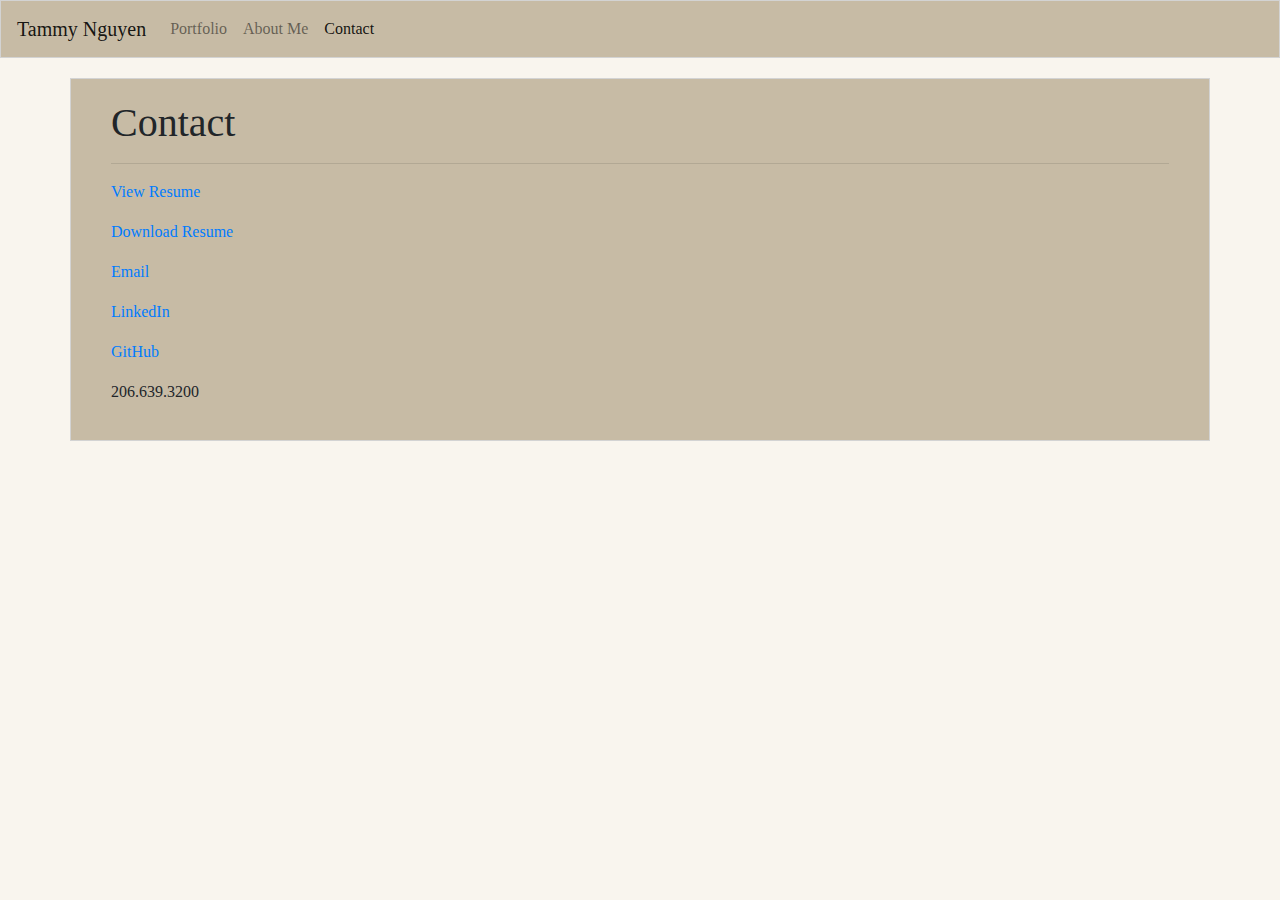
<file: contact.html>
<!DOCTYPE html>
<html lang="zxx">
<head>
    <meta charset="UTF-8">
    <meta name="viewport" content="width=device-width, initial-scale=1.0">
    <title>Contact</title>

    <!-- Style Sheets -->
    <link rel="stylesheet" href="https://stackpath.bootstrapcdn.com/bootstrap/4.3.1/css/bootstrap.min.css" integrity="sha384-ggOyR0iXCbMQv3Xipma34MD+dH/1fQ784/j6cY/iJTQUOhcWr7x9JvoRxT2MZw1T" crossorigin="anonymous">
    <link rel="stylesheet" href="style.css">

    <!-- Font Awesome CDN -->
    <link rel="stylesheet" href="https://use.fontawesome.com/releases/v5.15.1/css/all.css" integrity="sha384-vp86vTRFVJgpjF9jiIGPEEqYqlDwgyBgEF109VFjmqGmIY/Y4HV4d3Gp2irVfcrp" crossorigin="anonymous">
</head>

<body>
    <!-- Nav Bar -->
    <nav class="navbar navbar-expand-lg navbar-light "
    style="background-color: rgb(199, 187, 165);">
        <a class="navbar-brand" href="index.html">Tammy Nguyen</a>
        <button class="navbar-toggler" type="button" data-toggle="collapse" data-target="#navbarSupportedContent" aria-controls="navbarSupportedContent" aria-expanded="false" aria-label="Toggle navigation">
          <span class="navbar-toggler-icon"></span>
        </button>
      
        <div class="collapse navbar-collapse" id="navbarSupportedContent">
          <ul class="navbar-nav mr-auto">
            <li class="nav-item">
              <a class="nav-link" href="portfolio.html">Portfolio</a>
            </li>
            <li class="nav-item">
              <a class="nav-link" href="index.html">About Me</a>
            </li>
            <li class="nav-item active">
                <a class="nav-link" href="contact.html">Contact</a>
            </li>
          </ul>
        </div>
      </nav>

    <!-- Container -->
    <div class="container">
        <h1>Contact</h1>
        <hr>
        <form>
            <form action="https://api.formbucket.com/f/c2K3QTQ" method="post">

                <!-- View Resume -->
                <div class="form-group">
                  <p><a href="./Assets/TNguyen_Resume.pdf" target="_blank"><i class="far fa-file"></i> View Resume</a></p>
                </div>

                 <!-- Download Resume -->
                <div class="form-group">
                  <p><a href="./Assets/TNguyen_Resume.pdf" download="Tammy_Nguyen_Resume"><i class="fas fa-file-download"></i> Download Resume</a></p>
                </div>

                <!-- Email -->
                <div class="form-group">
                  <p><a href="mailto:tammyn137@gmail.com"><i class="far fa-paper-plane"></i> Email</a></p>
            
                </div>

                <!-- LinkedIn -->
                <div class="form-group"> 
                  <p><a href="https://www.linkedin.com/in/tamngu/" target="_blank"><i class="fab fa-linkedin"></i> LinkedIn</a></p>
                </div>

                <!-- GitHub -->
                <div class="form-group">
                  <p><a href="https://github.com/ttngu" target="_blank"><i class="fab fa-github"></i> GitHub</a></p> 
                </div>

                <!-- Phone -->
                <div class="form-group">
                  <p><i class="fas fa-phone"></i> 206.639.3200</p> 
                </div>

                

            </form>
        </form>
    </div>

    <!-- JS from Bootstrap -->
    <script src="https://code.jquery.com/jquery-3.3.1.slim.min.js" integrity="sha384-q8i/X+965DzO0rT7abK41JStQIAqVgRVzpbzo5smXKp4YfRvH+8abtTE1Pi6jizo" crossorigin="anonymous"></script>
    <script src="https://cdnjs.cloudflare.com/ajax/libs/popper.js/1.14.7/umd/popper.min.js" integrity="sha384-UO2eT0CpHqdSJQ6hJty5KVphtPhzWj9WO1clHTMGa3JDZwrnQq4sF86dIHNDz0W1" crossorigin="anonymous"></script>
    <script src="https://stackpath.bootstrapcdn.com/bootstrap/4.3.1/js/bootstrap.min.js" integrity="sha384-JjSmVgyd0p3pXB1rRibZUAYoIIy6OrQ6VrjIEaFf/nJGzIxFDsf4x0xIM+B07jRM" crossorigin="anonymous"></script>  
</body>
</html>
</file>
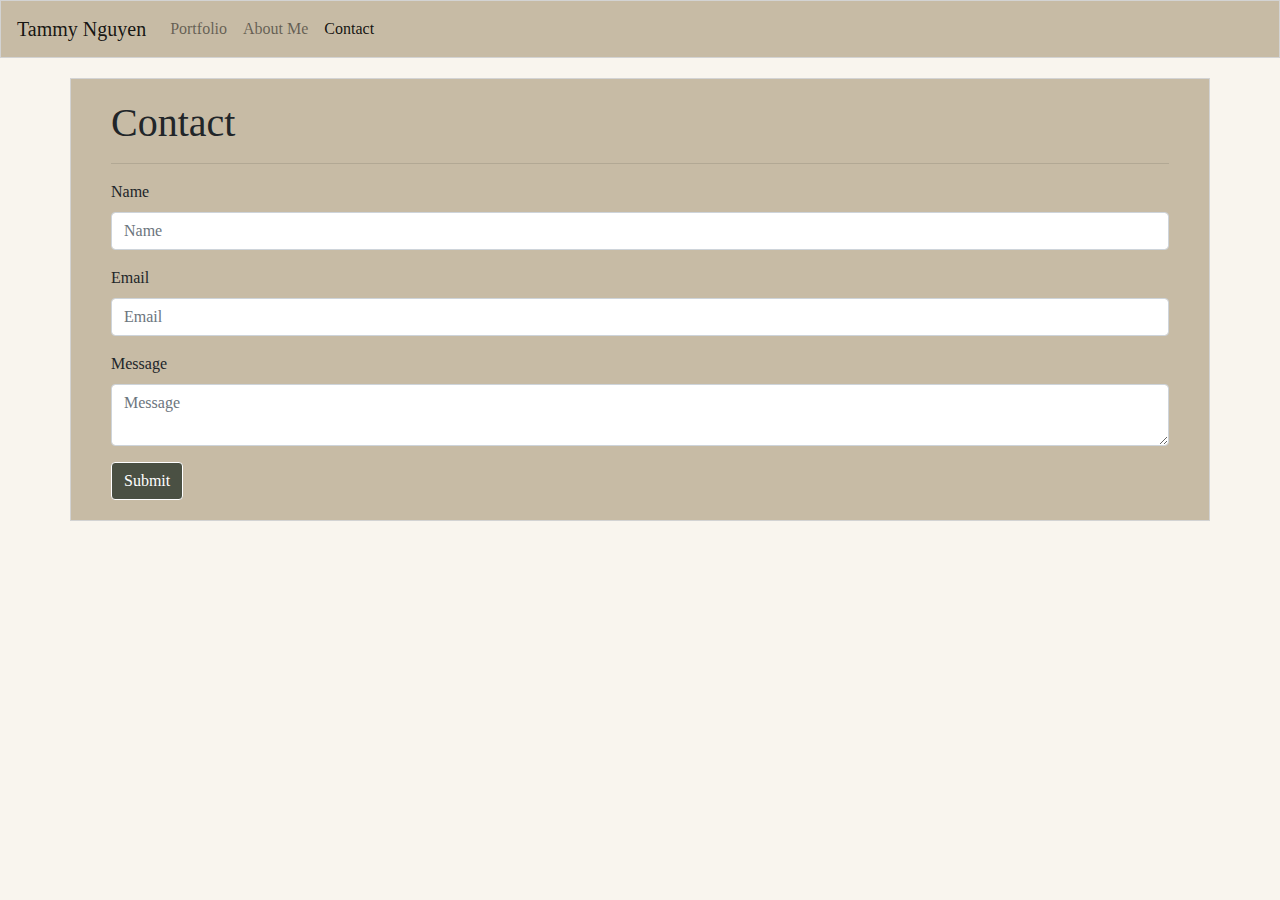
<file: Homework2/contact.html>
<!DOCTYPE html>
<html lang="en">
<head>
    <meta charset="UTF-8">
    <meta name="viewport" content="width=device-width, initial-scale=1.0">
    <title>Contact</title>

    <!-- Style Sheets -->
    <link rel="stylesheet" href="https://stackpath.bootstrapcdn.com/bootstrap/4.3.1/css/bootstrap.min.css" integrity="sha384-ggOyR0iXCbMQv3Xipma34MD+dH/1fQ784/j6cY/iJTQUOhcWr7x9JvoRxT2MZw1T" crossorigin="anonymous">
    <link rel="stylesheet" href="style.css">
</head>

<body>
    <!-- Nav Bar -->
    <nav class="navbar navbar-expand-lg navbar-light "
    style="background-color: rgb(199, 187, 165);">
        <a class="navbar-brand" href="index.html">Tammy Nguyen</a>
        <button class="navbar-toggler" type="button" data-toggle="collapse" data-target="#navbarSupportedContent" aria-controls="navbarSupportedContent" aria-expanded="false" aria-label="Toggle navigation">
          <span class="navbar-toggler-icon"></span>
        </button>
      
        <div class="collapse navbar-collapse" id="navbarSupportedContent">
          <ul class="navbar-nav mr-auto">
            <li class="nav-item">
              <a class="nav-link" href="portfolio.html">Portfolio</a>
            </li>
            <li class="nav-item">
              <a class="nav-link" href="index.html">About Me</a>
            </li>
            <li class="nav-item active">
                <a class="nav-link" href="contact.html">Contact</a>
            </li>
          </ul>
        </div>
      </nav>

    <!-- Container -->
    <div class="container">
        <h1>Contact</h1>
        <hr>
        <form>
            <form action="https://api.formbucket.com/f/c2K3QTQ" method="post">
                <div class="form-group">
                    <label for="name">Name</label>
                    <input class="form-control" id="name" type="text" name="Name" placeholder="Name">
                </div>
                <!-- Email Box -->
                <div class="form-group">
                <label for="email">Email</label>
                <input class="form-control" id="email" type="email" name="Email" placeholder="Email">
              </div>
                <!-- Message Box -->
              <div class="form-group">
                <label for="message">Message</label>
                <textarea class="form-control" id="message" name="Message" placeholder="Message"></textarea>
              </div>
              <!-- Submit Button -->
              <input class="btn btn-primary" type="submit" value="Submit"/>
              
            </form>
        </form>
    </div>

    <!-- JS from Bootstrap -->
    <script src="https://code.jquery.com/jquery-3.3.1.slim.min.js" integrity="sha384-q8i/X+965DzO0rT7abK41JStQIAqVgRVzpbzo5smXKp4YfRvH+8abtTE1Pi6jizo" crossorigin="anonymous"></script>
    <script src="https://cdnjs.cloudflare.com/ajax/libs/popper.js/1.14.7/umd/popper.min.js" integrity="sha384-UO2eT0CpHqdSJQ6hJty5KVphtPhzWj9WO1clHTMGa3JDZwrnQq4sF86dIHNDz0W1" crossorigin="anonymous"></script>
    <script src="https://stackpath.bootstrapcdn.com/bootstrap/4.3.1/js/bootstrap.min.js" integrity="sha384-JjSmVgyd0p3pXB1rRibZUAYoIIy6OrQ6VrjIEaFf/nJGzIxFDsf4x0xIM+B07jRM" crossorigin="anonymous"></script>  
</body>
</html>
</file>
<file: style.css>
body {
    background-image: url(https://wallpaperforu.com/wp-content/uploads/2020/07/city-wallpaper-20072516250517-scaled.jpg);
    background-color: rgb(212,185,140,15%);
}

.navbar {
    font-family: 'Noto Serif JP', serif;
    border: 1px solid lightgrey;
}

.container {
    font-family: 'Noto Serif JP', serif;
    overflow-wrap: normal;
    margin: auto;
    margin-top: 20px;
    padding-top: 20px;
    padding-bottom: 20px;
    padding-left: 40px;
    padding-right: 40px;
    background-color:rgb(199, 187, 165);
    border: 1px solid lightgrey;
 }

 .portfolio-container {
    font-family: 'Noto Serif JP', serif;
    overflow-wrap: normal;
    margin-top: 1rem;
    margin-bottom: 20rem;
    margin-left: 10%;
    margin-right: 10%;
    padding-top: 1rem;
    padding-bottom: 2rem;
    padding-left: 3rem;
    padding-right: 3rem;
    background-color:rgb(199, 187, 165);
    border: 1px solid lightgrey;  
 }
 header {
     word-wrap: break-word;
 }

.btn {
    background-color:rgb(74, 80, 67);
    border: 1px solid white;
}

.wrap {
    float: left;
    margin-right: 1rem;
    margin-bottom: 1rem;
    max-width: 30rem;
    height: auto;
    width: 100%;
}

.homeCookedImg {
    float: left;
    margin-right: 1rem;
    margin-bottom: 1rem;
    max-width: 30rem;
    height: auto;
    width: 100%;
    
}

.passGenImg {
    float: left;
    margin-right: 1rem;
    margin-bottom: 1rem;
    max-width: 30rem;
    height: auto;
    width: 100%;
    
}

.dayPlannerImg {
    float: left;
    margin-right: 1rem;
    margin-bottom: 1rem;
    max-width: 30rem;
    height: auto;
    width: 100%;
}
</file>
<file: Homework2/style.css>
body {
    background-image: url(https://wallpaperforu.com/wp-content/uploads/2020/07/city-wallpaper-20072516250517-scaled.jpg);
    background-color: rgb(212,185,140,15%);
}
.navbar {
    font-family: 'Noto Serif JP', serif;
    border: 1px solid lightgrey;
}

.container {
    font-family: 'Noto Serif JP', serif;
    overflow-wrap: normal;
    margin: auto;
    margin-top: 20px;
    padding-top: 20px;
    padding-bottom: 20px;
    padding-left: 40px;
    padding-right: 40px;
    background-color:rgb(199, 187, 165);
    border: 1px solid lightgrey;  
    

 }

/* .center {
    margin: auto;
    width: 60%;
    background-color: rgb(212,185,140,50%);
    border: 1px solid black;
    padding: 10px; 
} */
.btn {
    background-color:rgb(74, 80, 67);
    border: 1px solid white;
}

img.wrap {
    float: left;
}
</file>
